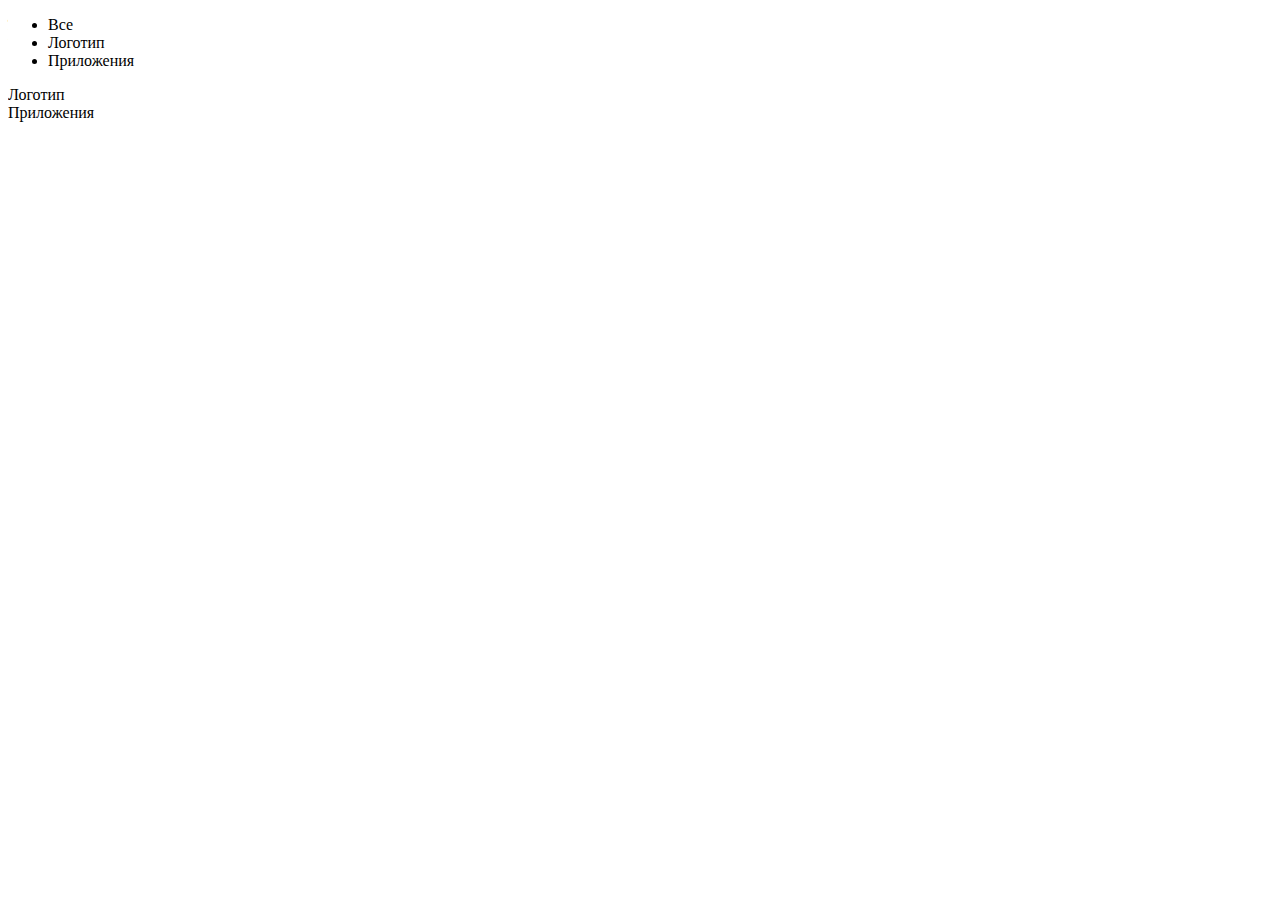
<file: js/index.html>
<!DOCTYPE html>
<html lang="en">
	<head>
		<meta charset="UTF-8" />
		<meta name="description" content=""/>
		<meta name="keywords" content=""/>
		<meta name="viewport" content="width=device-width, initial-scale=1, maximum-scale=1">
		<title></title>
		
	</head>
	<body>
		<div id="menu-wrapper"></div>
		<div class="portfolio logo" data-cat="logo">
   <div class="portfolio-wrapper">    
    <!--a href="http://dbmast.ru"><img src="img/portfolios/logo/1.jpg" alt="" /-->
    <div class="label">
     <div class="label-text">
      <!--a class="text-title">Dobrovoimaster</a-->
      <span class="text-category">Логотип</span>
     </div>
     <div class="label-bg"></div>
    </div>
   </div>
  </div>    

  <div class="portfolio app" data-cat="app">
   <div class="portfolio-wrapper">  
    <!--img src="img/portfolios/app/1.jpg" alt="" /-->
    <div class="label">
     <div class="label-text">
      <!--a class="text-title">Visual Infography</a-->
      <span class="text-category">Приложения</span>
     </div>
     <div class="label-bg"></div>
    </div>
   </div>
  </div> 
  <script src="jquery.js"></script>
  <script>
	$(function(){
		var d=document.createElement("ul"),a="";
		$("div.portfolio").each(
			function(){
				var b=document.createElement("li"),
				c=document.createElement("span");
				a+=$(this).data("cat")+" ";
				$(d).append($(b).append($(c).addClass("filter").attr("data-filter",$(this).data("cat")).text($(this).find("span.text-category").text())));
			}
		);
		var b=document.createElement("li"),c=document.createElement("span");
		$("#menu-wrapper").append($(d).prepend($(b).append($(c).addClass("filter active").attr("data-filter",$.trim(a)).text("\u0412\u0441\u0435"))));
	});
  </script>
	</body>
</html>
</file>
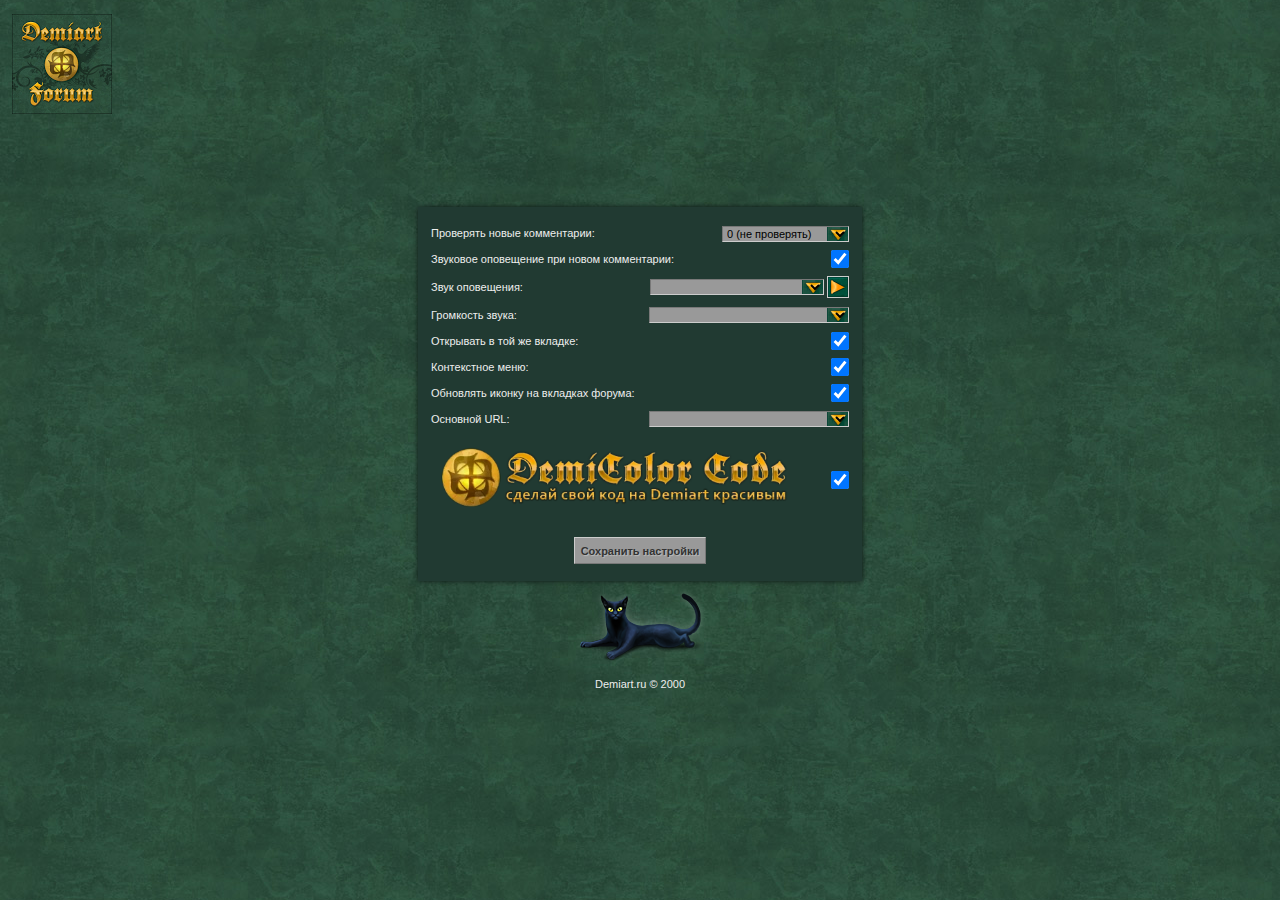
<file: options.html>
<html>
<head>
    <title>Demiart Discussion Count - options</title>
    <meta http-equiv="Content-Type" content="text/html; charset=utf-8" />
	<link href="css/styles.css?v=3.1" type="text/css" rel="stylesheet">
</head>

<body>
	<table class="wrap">
		<tbody>
			<tr>
				<td class="tdwrap">
					<div>
						<!--img src="images/logo_demicolor.webp"	alt="logo" style="width:400px;"/>
						<span class="help">&nbsp;HELP</span-->
						<h2 id="nameext" style="color: #E7AA11;"></h2>
					</div>
					<div class="demiclass options">
						<table class="tablefill">
							<tbody>
								<tr>
									<td>
										<div id="options">
										<table class="tableoptions">
											<tr>
												<td colspan="2">
													<table>
														<tr>
															<td class="left">Проверять новые комментарии:</td>
															<td class="left value com">
																<select id="interval"  class="forminput select">
																	<option value="0">0 (не проверять)</option>
																	<option value="0.1666666666666667">1 раз в 10 сек</option>
																	<option value="0.5">1 раз в 30 сек</option>
																	<option value="1">1 раз в минуту</option>
																	<option value="5">1 раз в 5 минут</option>
																	<option value="30">1 раз в 30 минут</option>
																	<option value="60">1 раз в час</option>
																	<option value="1440">1 раз в сутки</option>
																</select>
															</td>
														</tr>
													</table>
												</td>
											</tr>
											<tr>
												<td colspan="2">
												<table>
													<tr>
														<td class="left"><label for="audio_checkbox">Звуковое оповещение при новом комментарии:</label></td>
														<td><input id="audio_checkbox" name="audio_checkbox" checked type="checkbox" class="forminput check"></td>
													</tr>
												</table>
												</td>
											</tr>
											<tr>
												<td colspan="2">
												<table>
													<tr>
														<td class="left name">Звук оповещения:</td>
														<td class="left value">
															<select id="sounds" class="forminput select" style="width:174px;"></select>&nbsp;<button id="playButton" class="forminput stop"></button>
														</td>
													</tr>
												</table>
												</td>
											</tr>
											<tr>
												<td colspan="2">
												<table>
													<tr>
														<td class="left name">Громкость звука:</td>
														<td class="left value">
															<select id="volumeCombobox" class="forminput select" style="width:200px;"></select>
														</td>
													</tr>
												</table>
												</td>
											</tr>
											<tr>
												<td colspan="2">
												<table>
													<tr>
														<td><label for="tab_checkbox">Открывать в той же вкладке:</label></td>
														<td>
															<input id="tab_checkbox" name="tab_checkbox" checked type="checkbox" class="forminput check">
														</td>
													</tr>
												</table>
												</td>
											</tr>
											<tr>
												<td colspan="2">
												<table>
													<tr>
														<td><label for="menu_context">Контекстное меню:</label></td>
														<td>
															<input id="menu_context" name="menu_context" checked type="checkbox" class="forminput check">
														</td>
													</tr>
												</table>
												</td>
											</tr>
											<tr>
												<td colspan="2">
												<table>
													<tr>
														<td><label for="favicon">Обновлять иконку на вкладках форума:</label></td>
														<td>
															<input id="favicon" name="favicon" checked type="checkbox" class="forminput check">
														</td>
													</tr>
												</table>
												</td>
											</tr>
											<tr>
												<td class="left name">Основной URL:</td>
												<td class="left value">
													<select id="urls" name="urls" class="forminput select" style="width:200px;"></select>
												</td>
											</tr>
											<tr>
												<td colspan="2">
												<table>
													<tr><!--DemiColor в форме комментариев:-->
														<td><label for="demicolor"><img src="images/logo_demicolor.webp" style="width: 400px;" /></label></td>
														<td>
															<input id="demicolor" name="demicolor" checked type="checkbox" class="forminput check">
														</td>
													</tr>
												</table>
												</td>
											</tr>
											<tr>
												<td class="save" colspan="2"><button id="save" class="forminput btn">Сохранить настройки</button></td>
											</tr>
										</table>
										</div>
										<div id="flashing" style="display: none;">
											<p><span>Спасибо, Ваши настройки сохранены.<br><br>Подождите, сейчас окно настроек будет закрыто...</p>
											<br>
											[<span style="font-size: 12px; color: white;"><span id="neonlight0">&#9679;</span><span id="neonlight1">&#9679;</span><span id="neonlight2">&#9679;</span><span id="neonlight3">&#9679;</span><span id="neonlight4">&#9679;</span><span id="neonlight5">&#9679;</span><span id="neonlight6">&#9679;</span><span id="neonlight7">&#9679;</span><span id="neonlight8">&#9679;</span><span id="neonlight9">&#9679;</span><span id="neonlight10">&#9679;</span><span id="neonlight11">&#9679;</span><span id="neonlight12">&#9679;</span><span id="neonlight13">&#9679;</span><span id="neonlight14">&#9679;</span><span id="neonlight15">&#9679;</span><span id="neonlight16">&#9679;</span><span id="neonlight17">&#9679;</span><span id="neonlight18">&#9679;</span><span id="neonlight19">&#9679;</span><span id="neonlight20">&#9679;</span></span>]</span>
											<p><a href="#" id="closed">Или нажмите сюда, если не хотите ждать</a></p>
										</div>
									</td>
								</tr>
							</tbody>
						</table>
					</div>
					<!--div class="demiclass helpoptions" style="display:none;">
						<table class="tablefill hotkey">
							<tbody>
								<tr>
									<td>
										<div id="options">
											<table class="tableoptions">
												<tr>
													<td>
														<table>
															<tr>
																<td class="right name">Shift+Ctrl+D</td>
																<td class="right value">Активировать вкладку Форума открытую из расширения (если нет открывается новая)</td>
															</tr>
														</table>
													</td>
												</tr>
												<tr>
													<td>
														<h3>На любой активной вкладке форума</h3>
														<table>
															<tr>
																<td class="right name">Shift+Up</td>
																<td class="right value">Показать предыдущее сообщению темы</td>
															</tr>
														</table>
													</td>
												</tr>
												<tr>
													<td>
														<table>
															<tr>
																<td class="right name">Shift+Down</td>
																<td class="right value">Показать следующее сообщение темы</td>
															</tr>
														</table>
													</td>
												</tr>
												<tr>
													<td>
														<table>
															<tr>
																<td class="right name">Shift+Left</td>
																<td class="right value">Перейти на предыдущую страницу темы</td>
															</tr>
														</table>
													</td>
												</tr>
												<tr>
													<td>
														<table>
															<tr>
																<td class="right name">Shift+Right</td>
																<td class="right value">Перейти на следующую страницу темы</td>
															</tr>
														</table>
													</td>
												</tr>
												<tr>
													<td>
														<table>
															<tr>
																<td class="left name">Shift+Enter</td>
																<td class="right value">Перейти на следующий не прочитанный комментарий (если есть)</td>
															</tr>
														</table>
													</td>
												</tr>
												<tr>
													<td>
														<table>
															<tr>
																<td class="left name">Shift+Space</td>
																<td class="right value">Перейти на главную страницу (согласно настройкам расширения)</td>
															</tr>
														</table>
													</td>
												</tr>
											</table>
										</div>
									</td>
								</tr>
							</tbody>
						</table>
					</div-->
					<table class="footer">
						<tbody>
							<tr>
								<td><image src="images/demicat.png" alt="Деми Кот" /><br>Demiart.ru © 2000<span id="year"></span></td>
							</tr>
						</tbody>
					</table>
				</td>
			</tr>
		</tbody>
	</table>
</body>
	<script src="js/jquery.js"></script>
	<script src="js/sounds.js"></script>
	<script src="js/options.js"></script>
</html>
</file>
<file: css/styles.css>
/* 
* Demiart Discussion Count (DDC) v.3.1
* Author: asg - http://demiart.ru/forum/index.php?showuser=140748
* Icon design: ash - http://demiart.ru/forum/index.php?showuser=1
*/
html{overflow-x:auto;}
body{background-color:#2C503F;background-image:url(../images/main_bg.jpg);background-position: center center;color:#EEEEEE;font-family:Verdana,Tahoma,Arial,sans-serif;font-size:11px;margin:0px;padding:0px;text-align:center;}
table,tr,td{font-family:Verdana,Tahoma,Arial,sans-serif;font-size:11px;color:#EEEEEE;text-align:center;vertical-align:middle;}
button{border: 2px outset white;cursor:pointer;padding:1px 6px;}
input:focus,select:focus,button:focus{outline:none;}
label {display:block;cursor:pointer;}
table.wrap{height:100%;width:100%;background-image:url('../images/icon100.png');background-repeat: no-repeat; background-position: 12px 14px;}
table.tablefill{background-color:#213A32;border:1px solid #213A32;box-shadow: 0px 0px 5px #0D1714;height:188px;margin:0 auto;padding:6px;width:352px;}
table.tablefill td{line-height:18px;padding:4px;text-align:center;width:100%;}
table.footer{border:0;width:352px;margin:0 auto;}
td.tdwrap{vertical-align:middle;}
table.tablefill td *{line-height:18px;}
a:link,a:visited,a:active{color:#E7AA11;text-decoration:underline;}
a:hover{color:#F5D681;text-decoration:underline;}
.forminput{background:#999999;font-size:11px;font-family:Verdana,Helvetica,sans-serif;vertical-align:middle;border: 1px inset #ccc;}
select.select {-webkit-appearance: button;background-image:url(../images/select.png);background-repeat: no-repeat;background-position:right center;padding-right: 20px;}
input.forminput.check {background-color:#999999;-webkit-appearance: button;height:18px;width:18px;margin: 0px;background-image:url(../images/uncheck.gif);background-repeat:no-repeat; background-position:center center;border-radius: 9px;cursor:pointer;}
input.forminput.check:checked {background-image:url(../images/check.gif);}
.forminput.btn{text-shadow: 1px 1px 1px rgba(240, 240, 240, 0.4);font-weight: bold;color: #333;font-size: 11px;height: 27px;border: 1px outset #ccc;}
#flashing{display:none;}
.no_underscore{border-bottom:none;}
#audio_checkbox, #interval {margin-right:0px;}
#playButton {width: 22px;height: 22px;padding: 0;line-height: 0;font-size: 22px;border: 1px solid #ccc;background-repeat:no-repeat; background-position:center center;}
#playButton.stop {background-image:url(../images/play.gif);}
#playButton.play {background-image:url(../images/stop.gif);}
.tableoptions, .tableoptions table {border-spacing: 0;width:100%;}
.tableoptions tr td[colspan]:nth-child(1) {padding:0;}
.tableoptions tr td.save {padding:8px 4px 4px 4px !important;}
.tableoptions table tr td:nth-child(1){text-align:left; padding-left:0;}
.tableoptions table tr td:nth-child(2){text-align:right; padding-right:0;}
.tableoptions tr td {padding-left:0; padding-right:0}
table.tablefill.hotkey{background-color:#213A32;border:1px solid #213A32;height:188px;margin:0 auto;padding:6px;width:492px;}
table.tablefill.hotkey{line-height: 12px;}
.tableoptions tr td.left {text-align:left;}
.tableoptions tr td.left.name {width:100px;}
.tableoptions tr td.left.value {width:180px;padding-right:0px;text-align: right;}
.tableoptions tr td.left.value.com {vertical-align:bottom;}
.tableoptions tr td.right.value {width:364px;padding-right:0px;text-align: left;vertical-align:top;}
.tableoptions tr td.right.name {width:102px;text-align: left;vertical-align:top;}
</file>
